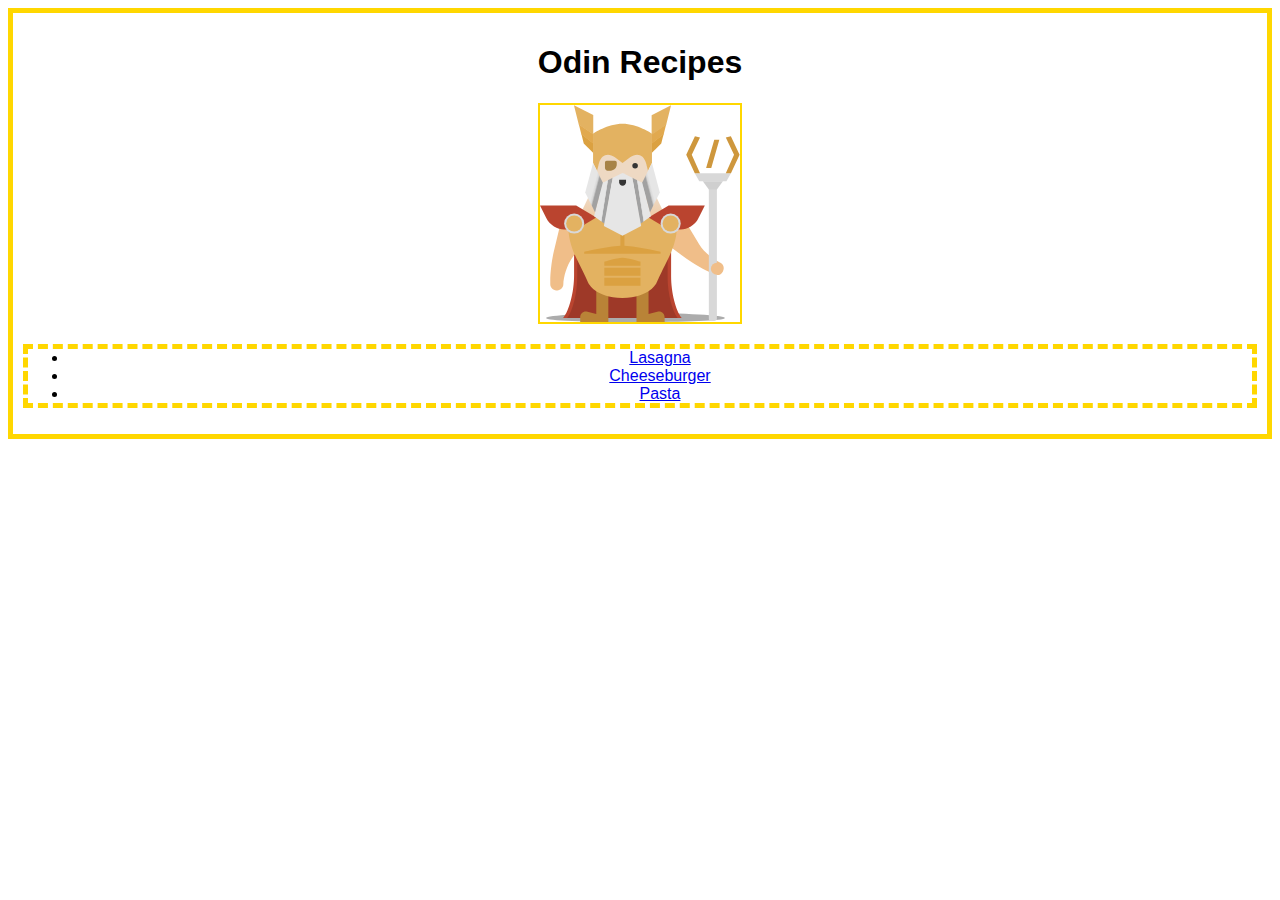
<file: index.html>
<!DOCTYPE html>
<html lang="en">
<head>
    <meta charset="UTF-8">
    <meta http-equiv="X-UA-Compatible" content="IE=edge">
    <meta name="viewport" content="width=device-width, initial-scale=1.0">
    <title>Odin Recipes</title>
    <link rel="stylesheet" href="./style.css">
</head>
<body>
    <h1>Odin Recipes</h1>
    <img src="./images/odin-mascot.svg" alt="Odin Mascot" width="200">

    <ul>
        <li><a href="./recipes/lasagna.html">Lasagna</a></li>
        <li><a href="./recipes/cheeseburger.html">Cheeseburger</a></li>
        <li><a href="./recipes/pasta.html">Pasta</a></li>
    </ul>
</body>
</html>
</file>
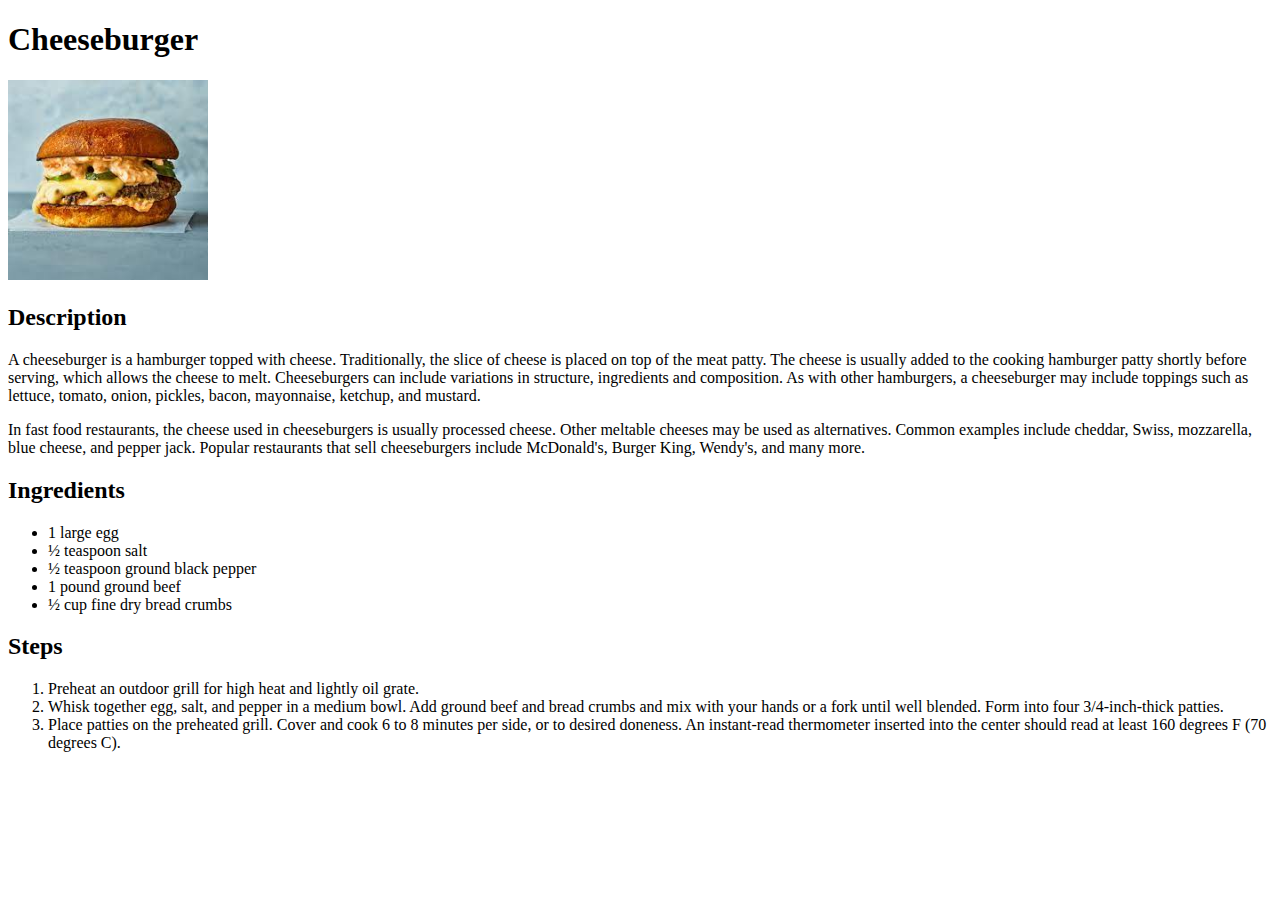
<file: recipes/Cheeseburger.html>
<!DOCTYPE html>
<html lang="en">
<head>
    <meta charset="UTF-8">
    <meta http-equiv="X-UA-Compatible" content="IE=edge">
    <meta name="viewport" content="width=device-width, initial-scale=1.0">
    <title>Cheeseburger</title>
</head>
<body>
    <h1>Cheeseburger</h1>
    <img src="../images/cheeseburger.jpeg" alt="Cheeseburger Image" width="200">

    <h2>Description</h2>
    <p>A cheeseburger is a hamburger topped with cheese. Traditionally, the slice of cheese is placed on top of the meat patty. The cheese is usually added to the cooking hamburger patty shortly before serving, which allows the cheese to melt. Cheeseburgers can include variations in structure, ingredients and composition. As with other hamburgers, a cheeseburger may include toppings such as lettuce, tomato, onion, pickles, bacon, mayonnaise, ketchup, and mustard.</p>
    <p>In fast food restaurants, the cheese used in cheeseburgers is usually processed cheese. Other meltable cheeses may be used as alternatives. Common examples include cheddar, Swiss, mozzarella, blue cheese, and pepper jack. Popular restaurants that sell cheeseburgers include McDonald's, Burger King, Wendy's, and many more.</p>

    <h2>Ingredients</h2>
    <ul>
        <li>1 large egg</li>
        <li>½ teaspoon salt</li>
        <li>½ teaspoon ground black pepper</li>
        <li>1 pound ground beef</li>
        <li>½ cup fine dry bread crumbs</li>
    </ul>

    <h2>Steps</h2>
    <ol>
        <li>Preheat an outdoor grill for high heat and lightly oil grate.</li>
        <li>Whisk together egg, salt, and pepper in a medium bowl. Add ground beef and bread crumbs and mix with your hands or a fork until well blended. Form into four 3/4-inch-thick patties.</li>
        <li>Place patties on the preheated grill. Cover and cook 6 to 8 minutes per side, or to desired doneness. An instant-read thermometer inserted into the center should read at least 160 degrees F (70 degrees C).</li>
    </ol>
</body>
</html>
</file>
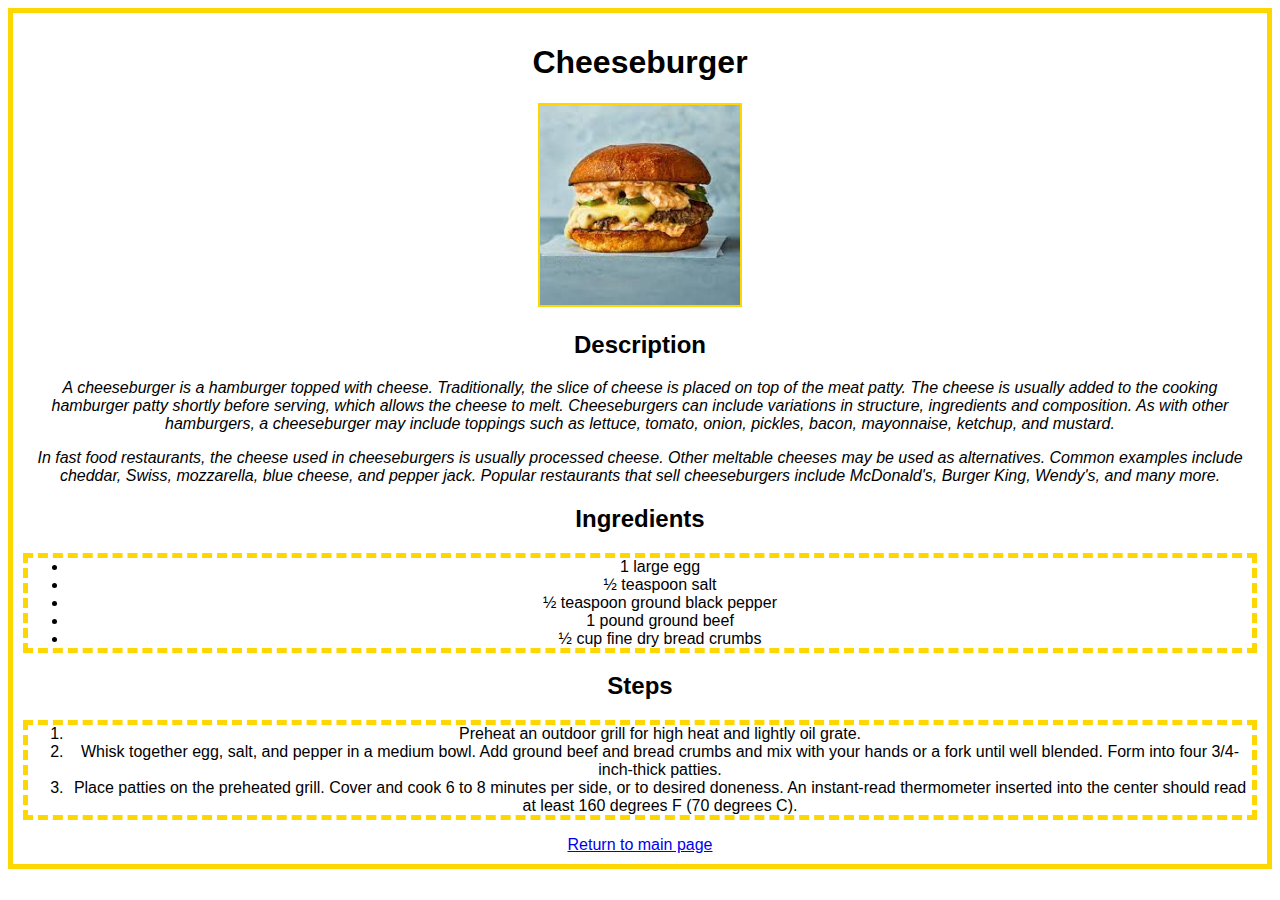
<file: recipes/cheeseburger.html>
<!DOCTYPE html>
<html lang="en">
<head>
    <meta charset="UTF-8">
    <meta http-equiv="X-UA-Compatible" content="IE=edge">
    <meta name="viewport" content="width=device-width, initial-scale=1.0">
    <title>Cheeseburger</title>
    <link rel="stylesheet" href="../style.css">
</head>
<body>
    <h1>Cheeseburger</h1>
    <img src="../images/cheeseburger.jpeg" alt="Cheeseburger Image" width="200">

    <h2>Description</h2>
    <p>A cheeseburger is a hamburger topped with cheese. Traditionally, the slice of cheese is placed on top of the meat patty. The cheese is usually added to the cooking hamburger patty shortly before serving, which allows the cheese to melt. Cheeseburgers can include variations in structure, ingredients and composition. As with other hamburgers, a cheeseburger may include toppings such as lettuce, tomato, onion, pickles, bacon, mayonnaise, ketchup, and mustard.</p>
    <p>In fast food restaurants, the cheese used in cheeseburgers is usually processed cheese. Other meltable cheeses may be used as alternatives. Common examples include cheddar, Swiss, mozzarella, blue cheese, and pepper jack. Popular restaurants that sell cheeseburgers include McDonald's, Burger King, Wendy's, and many more.</p>

    <h2>Ingredients</h2>
    <ul>
        <li>1 large egg</li>
        <li>½ teaspoon salt</li>
        <li>½ teaspoon ground black pepper</li>
        <li>1 pound ground beef</li>
        <li>½ cup fine dry bread crumbs</li>
    </ul>

    <h2>Steps</h2>
    <ol>
        <li>Preheat an outdoor grill for high heat and lightly oil grate.</li>
        <li>Whisk together egg, salt, and pepper in a medium bowl. Add ground beef and bread crumbs and mix with your hands or a fork until well blended. Form into four 3/4-inch-thick patties.</li>
        <li>Place patties on the preheated grill. Cover and cook 6 to 8 minutes per side, or to desired doneness. An instant-read thermometer inserted into the center should read at least 160 degrees F (70 degrees C).</li>
    </ol>
    <a href="../index.html">Return to main page</a>
</body>
</html>
</file>
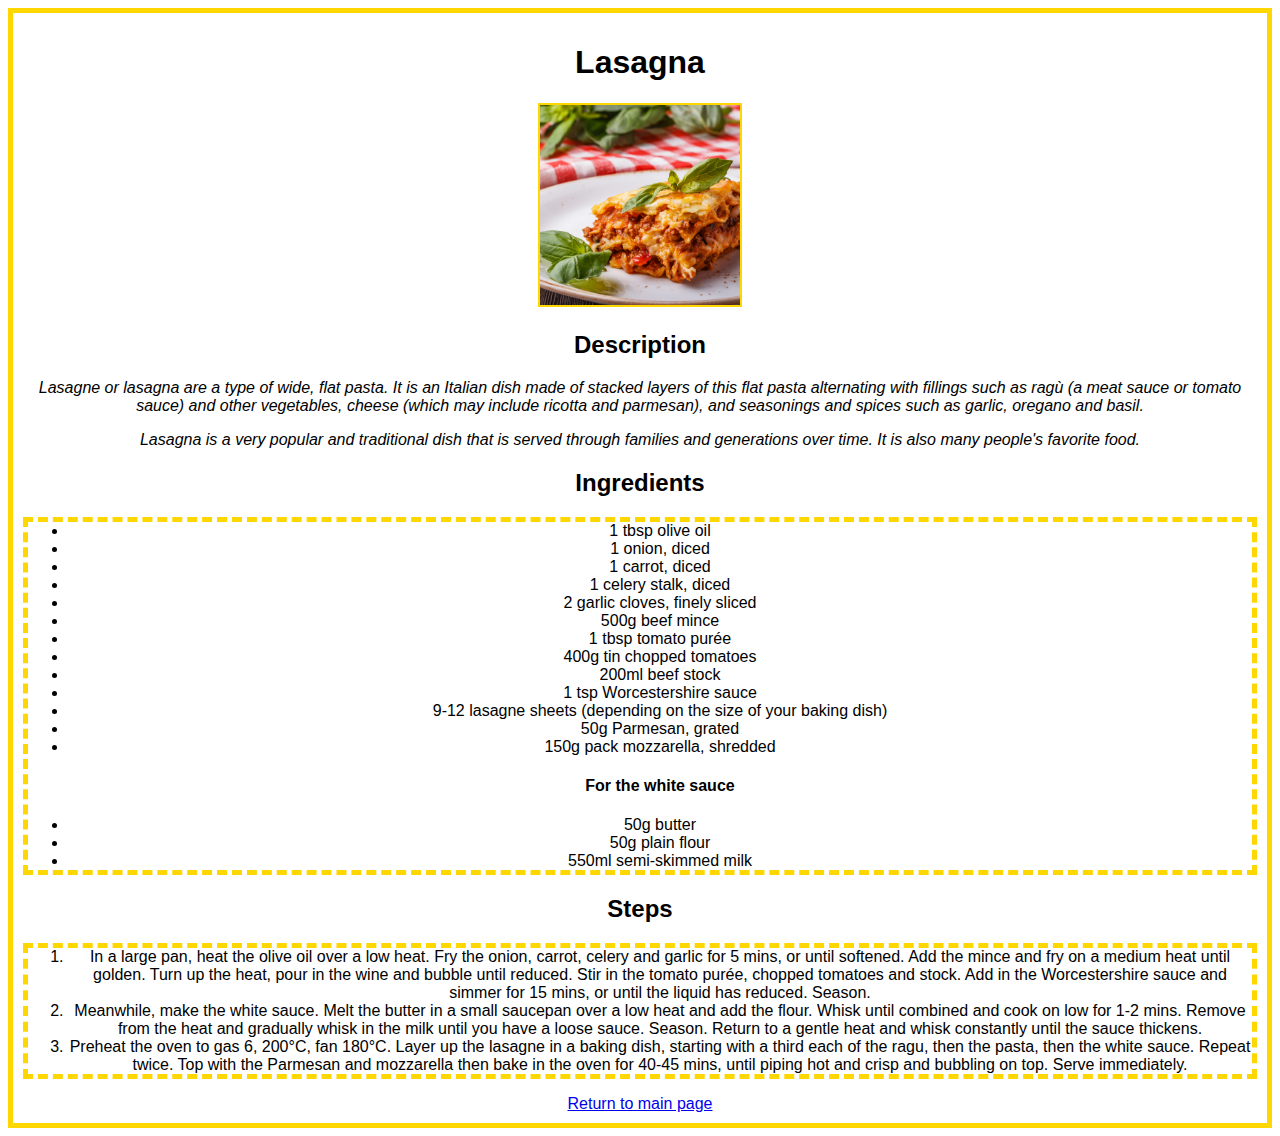
<file: recipes/lasagna.html>
<!DOCTYPE html>
<html lang="en">
<head>
    <meta charset="UTF-8">
    <meta http-equiv="X-UA-Compatible" content="IE=edge">
    <meta name="viewport" content="width=device-width, initial-scale=1.0">
    <title>Lasagna</title>
    <link rel="stylesheet" href="../style.css">
</head>
<body>
    <h1>Lasagna</h1>
    <img src="../images/lasagna.jpg" alt="Lasagna Image" width="200">

    <h2>Description</h2>
    <p>Lasagne or lasagna are a type of wide, flat pasta. It is an Italian dish made of stacked layers of this flat pasta alternating with fillings such as ragù (a meat sauce or tomato sauce) and other vegetables, cheese (which may include ricotta and parmesan), and seasonings and spices such as garlic, oregano and basil.</p>
    <p>Lasagna is a very popular and traditional dish that is served through families and generations over time. It is also many people's favorite food.</p>

    <h2>Ingredients</h2>
    <ul>
        <li>1 tbsp olive oil</li>
        <li>1 onion, diced</li>
        <li>1 carrot, diced</li>
        <li>1 celery stalk, diced</li>
        <li>2 garlic cloves, finely sliced</li>
        <li>500g beef mince</li>
        <li>1 tbsp tomato purée</li>
        <li>400g tin chopped tomatoes</li>
        <li>200ml beef stock</li>
        <li>1 tsp Worcestershire sauce</li>
        <li>9-12 lasagne sheets (depending on the size of your baking dish)</li>
        <li>50g Parmesan, grated</li>
        <li>150g pack mozzarella, shredded </li>
        <h4><b>For the white sauce</b></h4>
        <li>50g butter</li>
        <li>50g plain flour</li>
        <li>550ml semi-skimmed milk</li>
    </ul>

    <h2>Steps</h2>
    <ol>
        <li>In a large pan, heat the olive oil over a low heat. Fry the onion, carrot, celery and garlic for 5 mins, or until softened. Add the mince and fry on a medium heat until golden. Turn up the heat, pour in the wine and bubble until reduced. Stir in the tomato purée, chopped tomatoes and stock. Add in the Worcestershire sauce and simmer for 15 mins, or until the liquid has reduced. Season.</li>
        <li>Meanwhile, make the white sauce. Melt the butter in a small saucepan over a low heat and add the flour. Whisk until combined and cook on low for 1-2 mins. Remove from the heat and gradually whisk in the milk until you have a loose sauce. Season. Return to a gentle heat and whisk constantly until the sauce thickens.</li>
        <li>Preheat the oven to gas 6, 200°C, fan 180°C. Layer up the lasagne in a baking dish, starting with a third each of the ragu, then the pasta, then the white sauce. Repeat twice. Top with the Parmesan and mozzarella then bake in the oven for 40-45 mins, until piping hot and crisp and bubbling on top. Serve immediately.</li>
    </ol>
    <a href="../index.html">Return to main page</a>
</body>
</html>
</file>
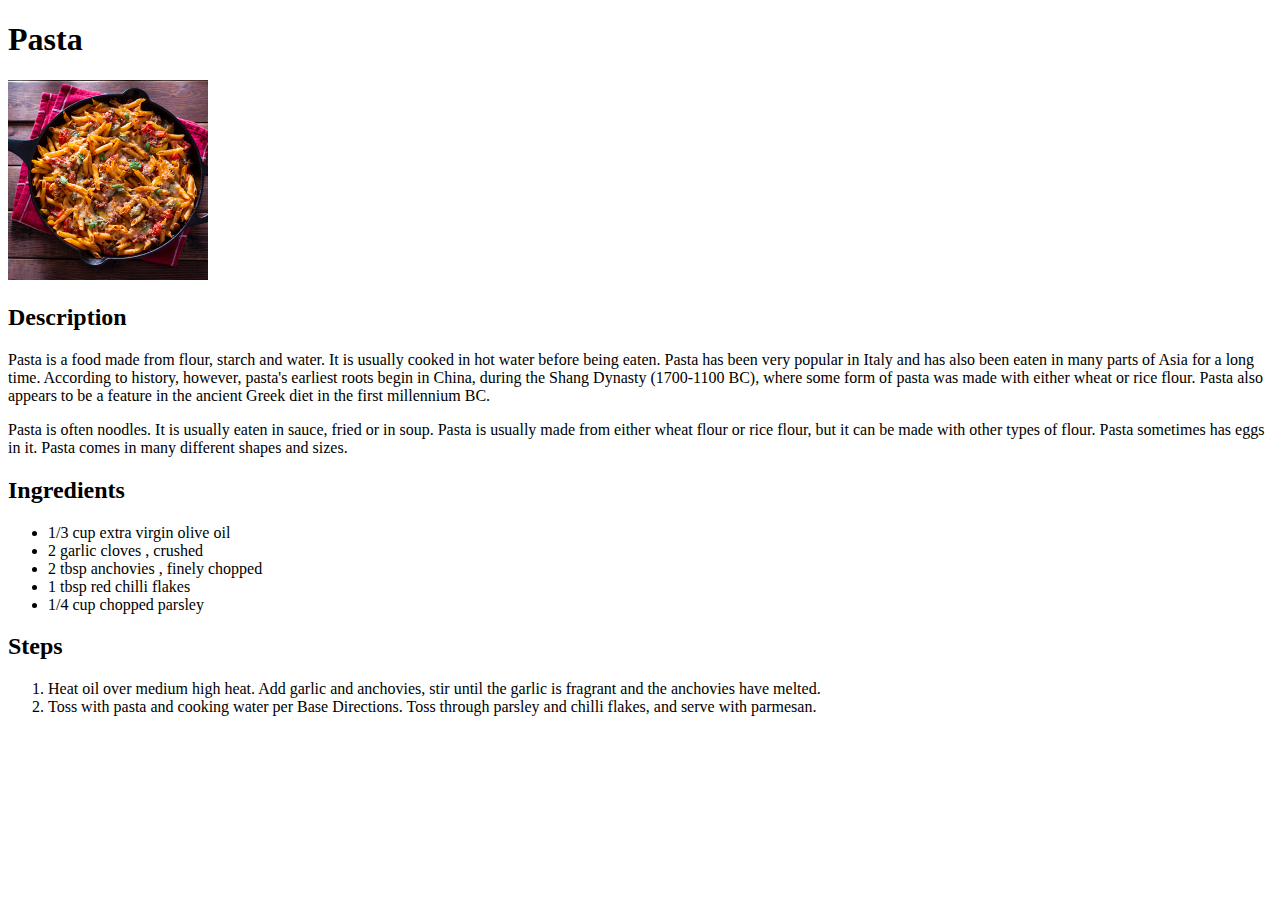
<file: recipes/Pasta.html>
<!DOCTYPE html>
<html lang="en">
<head>
    <meta charset="UTF-8">
    <meta http-equiv="X-UA-Compatible" content="IE=edge">
    <meta name="viewport" content="width=device-width, initial-scale=1.0">
    <title>Pasta</title>
</head>
<body>
    <h1>Pasta</h1>
    <img src="../images/pasta.jpg" alt="Pasta Image" width="200">

    <h2>Description</h2>
    <p>Pasta is a food made from flour, starch and water. It is usually cooked in hot water before being eaten. Pasta has been very popular in Italy and has also been eaten in many parts of Asia for a long time. According to history, however, pasta's earliest roots begin in China, during the Shang Dynasty (1700-1100 BC), where some form of pasta was made with either wheat or rice flour. Pasta also appears to be a feature in the ancient Greek diet in the first millennium BC. </p>
    <p>Pasta is often noodles. It is usually eaten in sauce, fried or in soup. Pasta is usually made from either wheat flour or rice flour, but it can be made with other types of flour. Pasta sometimes has eggs in it. Pasta comes in many different shapes and sizes.</p>

    <h2>Ingredients</h2>
    <ul>
        <li>1/3 cup extra virgin olive oil</li>
        <li>2 garlic cloves , crushed</li>
        <li>2 tbsp anchovies , finely chopped</li>
        <li>1 tbsp red chilli flakes</li>
        <li>1/4 cup chopped parsley</li>
    </ul>

    <h2>Steps</h2>
    <ol>
        <li>Heat oil over medium high heat. Add garlic and anchovies, stir until the garlic is fragrant and the anchovies have melted.</li>
        <li>Toss with pasta and cooking water per Base Directions. Toss through parsley and chilli flakes, and serve with parmesan.</li>
    </ol>
</body>
</html>
</file>
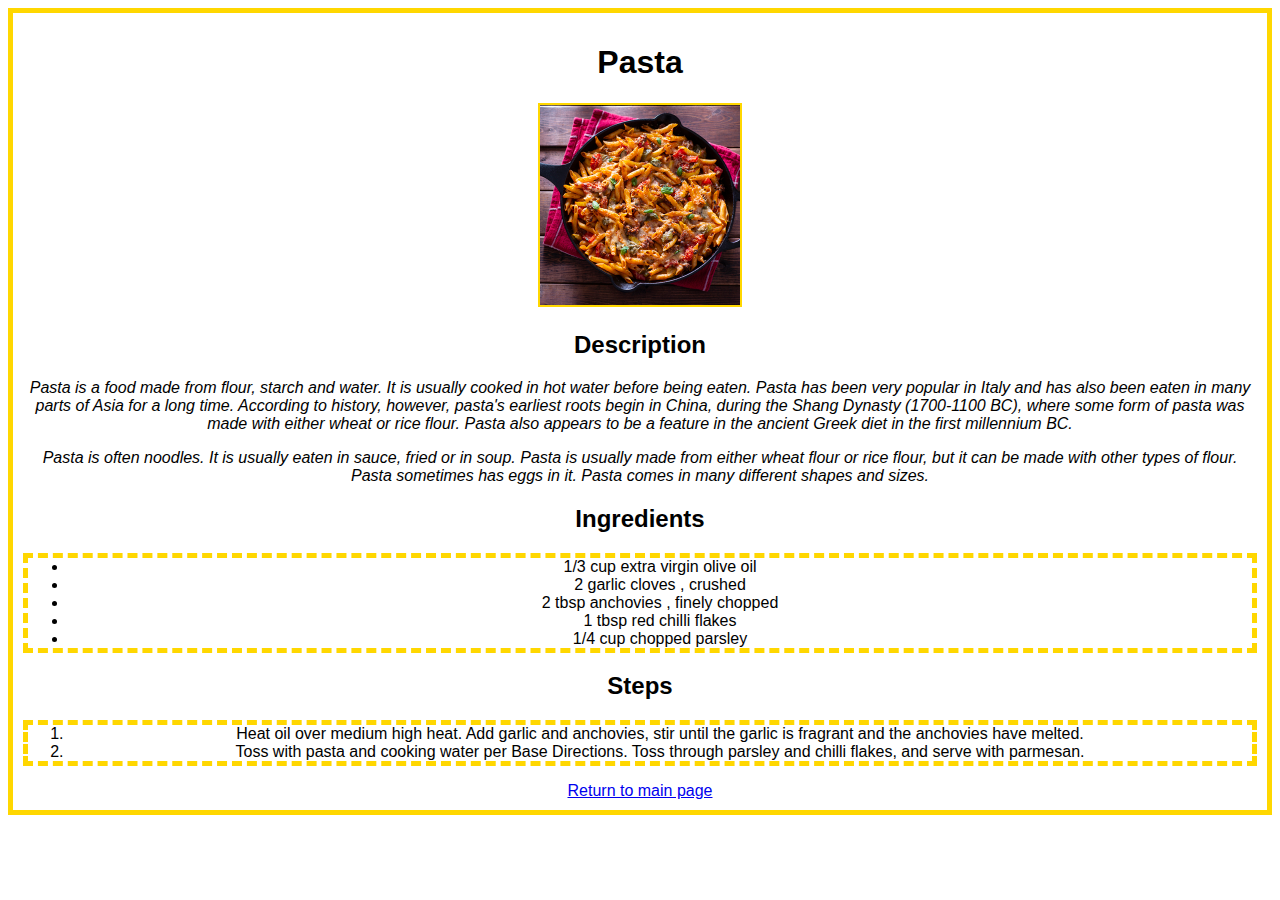
<file: recipes/pasta.html>
<!DOCTYPE html>
<html lang="en">
<head>
    <meta charset="UTF-8">
    <meta http-equiv="X-UA-Compatible" content="IE=edge">
    <meta name="viewport" content="width=device-width, initial-scale=1.0">
    <title>Pasta</title>
    <link rel="stylesheet" href="../style.css">
</head>
<body>
    <h1>Pasta</h1>
    <img src="../images/pasta.jpg" alt="Pasta Image" width="200">

    <h2>Description</h2>
    <p>Pasta is a food made from flour, starch and water. It is usually cooked in hot water before being eaten. Pasta has been very popular in Italy and has also been eaten in many parts of Asia for a long time. According to history, however, pasta's earliest roots begin in China, during the Shang Dynasty (1700-1100 BC), where some form of pasta was made with either wheat or rice flour. Pasta also appears to be a feature in the ancient Greek diet in the first millennium BC. </p>
    <p>Pasta is often noodles. It is usually eaten in sauce, fried or in soup. Pasta is usually made from either wheat flour or rice flour, but it can be made with other types of flour. Pasta sometimes has eggs in it. Pasta comes in many different shapes and sizes.</p>

    <h2>Ingredients</h2>
    <ul>
        <li>1/3 cup extra virgin olive oil</li>
        <li>2 garlic cloves , crushed</li>
        <li>2 tbsp anchovies , finely chopped</li>
        <li>1 tbsp red chilli flakes</li>
        <li>1/4 cup chopped parsley</li>
    </ul>

    <h2>Steps</h2>
    <ol>
        <li>Heat oil over medium high heat. Add garlic and anchovies, stir until the garlic is fragrant and the anchovies have melted.</li>
        <li>Toss with pasta and cooking water per Base Directions. Toss through parsley and chilli flakes, and serve with parmesan.</li>
    </ol>
    <a href="../index.html">Return to main page</a>
</body>
</html>
</file>
<file: style.css>
body {
    font-family: Arial, Helvetica, sans-serif;
    border: 5px solid gold;
    padding: 10px;
    text-align: center;
}

ul,
ol {
    border: 5px dashed gold;
}

img {
    border: 2.5px solid gold;
}

p {
    font-style: italic;
}
</file>
